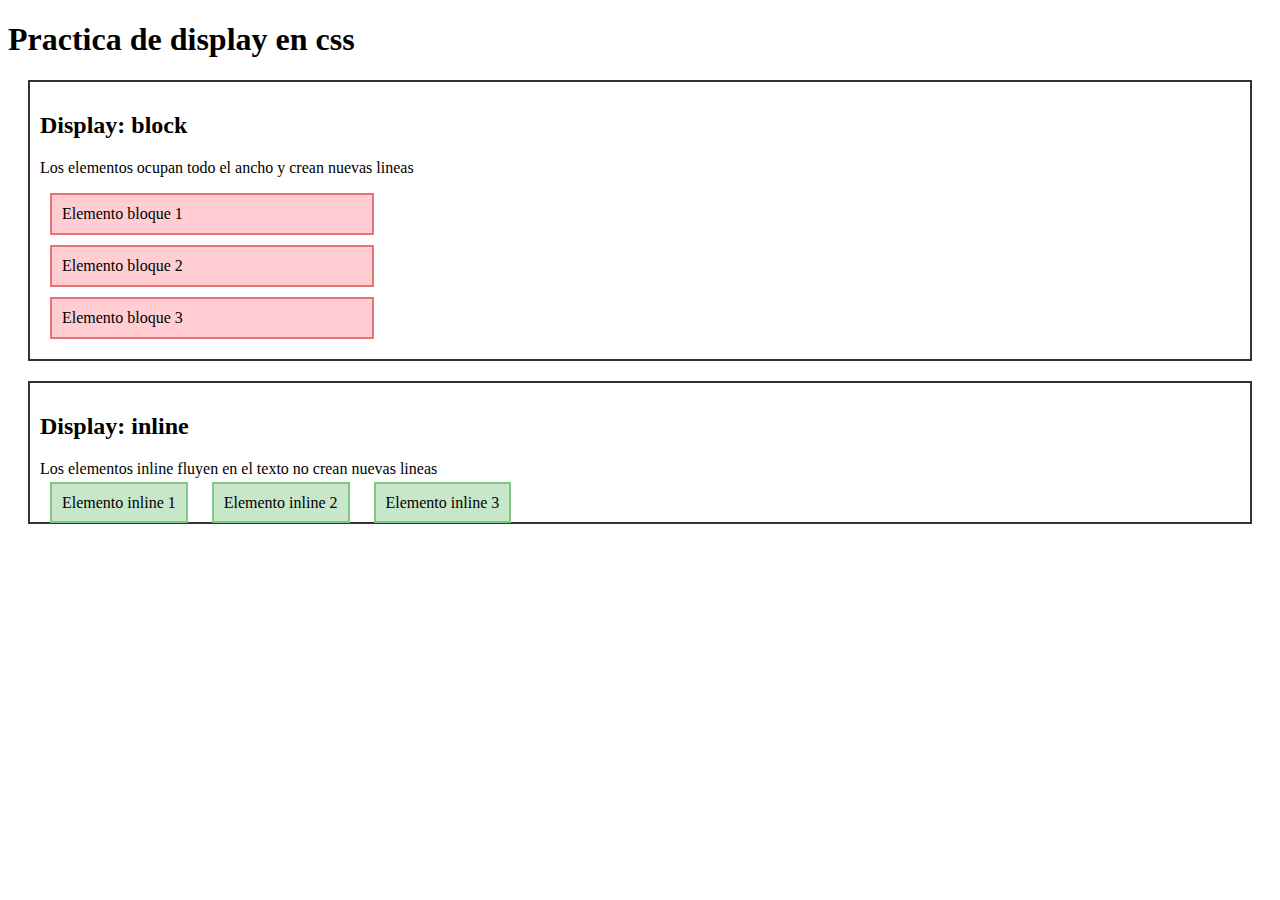
<file: clase1-css.html>
<!DOCTYPE html>
<html lang="en">
<head>
    <meta charset="UTF-8">
    <meta name="viewport" content="width=device-width, initial-scale=1.0">
    <link rel="stylesheet" href="./css/clase1-css.css">
    <title>Practica de display</title>
</head>
<body>
    <h1>Practica de display en css</h1>
    <div class="contenedor">
        <h2>Display: block</h2>
        <p>Los elementos ocupan todo el ancho y crean nuevas lineas</p>
        <div class="bloque">Elemento bloque 1</div>
        <div class="bloque">Elemento bloque 2</div>
        <div class="bloque">Elemento bloque 3</div>
    </div>
    <div class="contenedor">
        <h2>Display: inline</h2>
        <p>Los elementos inline fluyen en el texto no crean nuevas lineas</p>
        <span class="enlinea">Elemento inline 1</span>
        <span class="enlinea">Elemento inline 2</span>
        <span class="enlinea">Elemento inline 3</span>
    </div>
</body>
</html>
</file>
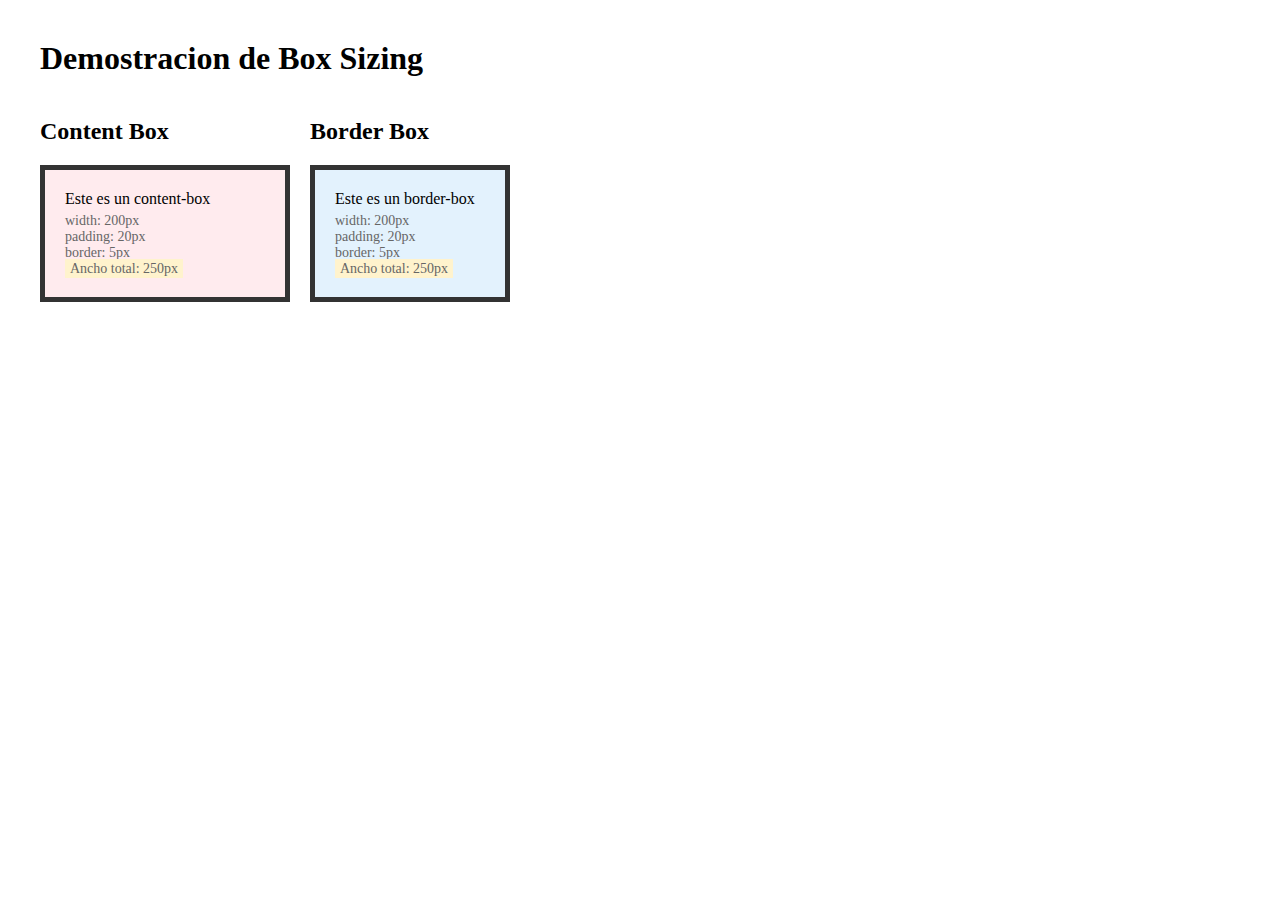
<file: clase2-model-box.html>
<!DOCTYPE html>
<html lang="en">
<head>
    <meta charset="UTF-8">
    <meta name="viewport" content="width=device-width, initial-scale=1.0">
    <title>Box Sizing Demo</title>
    <link rel="stylesheet" href="./css/clase-2-model-box.css">
</head>
<body>
    <h1>Demostracion de Box Sizing</h1>
    <div class="container">
        <div>
            <h2>Content Box</h2>
             <div class="box content-box">
                Este es un content-box
                <div class="medidas">
                     width: 200px<br>
                     padding: 20px<br>
                      border: 5px<br>
                      <span class="resalto">
                        Ancho total: 250px
                    </span>
                </div>
            </div>
        </div>

        <div>
            <h2>Border Box</h2>
             <div class="box border-box">
                Este es un border-box
                <div class="medidas">
                     width: 200px<br>
                     padding: 20px<br>
                      border: 5px<br>
                      <span class="resalto">
                        Ancho total: 250px
                    </span>
                </div>
            </div>
        </div>
    </div>
</body>
</html>
</file>
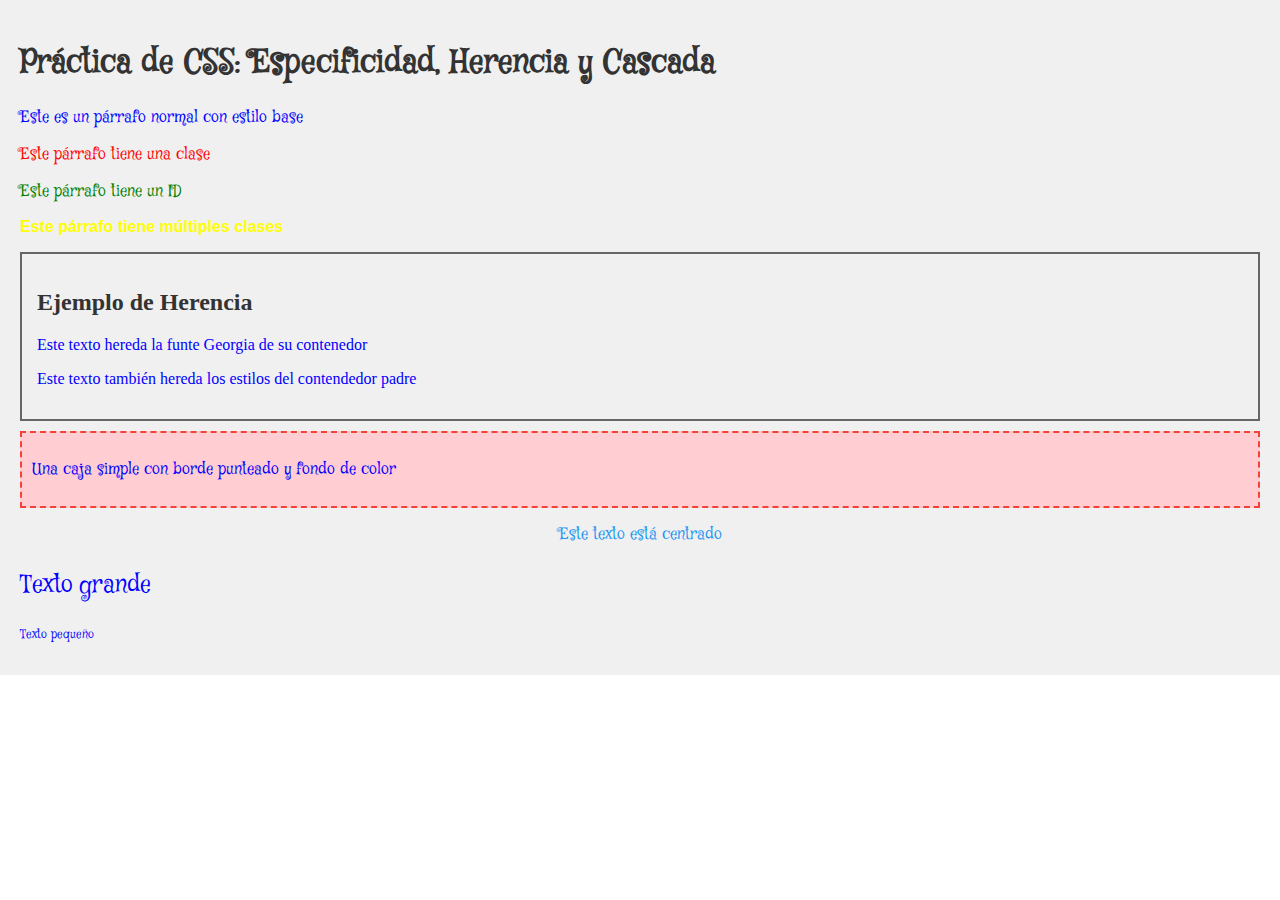
<file: clase3-especificidad.html>
<!DOCTYPE html>
<html lang="en">
<head>
    <meta charset="UTF-8">
    <meta name="viewport" content="width=device-width, initial-scale=1.0">
    <title>Práctica de Especificidad, Herencia y Cascada</title>
    <link rel="stylesheet" href="./css/clase3-especificidad.css">
    <link rel="preconnect" href="https://fonts.googleapis.com">
    <link rel="preconnect" href="https://fonts.gstatic.com" crossorigin>
    <link href="https://fonts.googleapis.com/css2?family=Mystery+Quest&display=swap" rel="stylesheet">
</head>
<body>
    <div class="contenedor">
        <h1>Práctica de CSS: Especificidad, Herencia y Cascada</h1>

        <!-- Ejemplo de especificidad -->
        <p>Este es un párrafo normal con estilo base</p>
        <p class="texto">Este párrafo tiene una clase</p>
        <p id="parrafo-especial">Este párrafo tiene un ID</p>
        <p class="texto destacado" style="color: yellow;">Este párrafo tiene múltiples clases</p>

        <!-- Ejemplo de herencia -->
        <div class="seccion-familiar">
            <h2>Ejemplo de Herencia</h2>
            <p>Este texto hereda la funte Georgia de su contenedor</p>
            <div>
                <p>Este texto también hereda los estilos del contendedor padre</p>
            </div>
        </div>

        <div class="caja-simple">
            <p>Una caja simple con borde punteado y fondo de color</p>
        </div>

        <p class="texto-centrado">Este texto está centrado</p>

        <p class="texto-grande">Texto grande</p>
        <p class="texto-pequeño">Texto pequeño</p>
    </div>
</body>
</html>
</file>
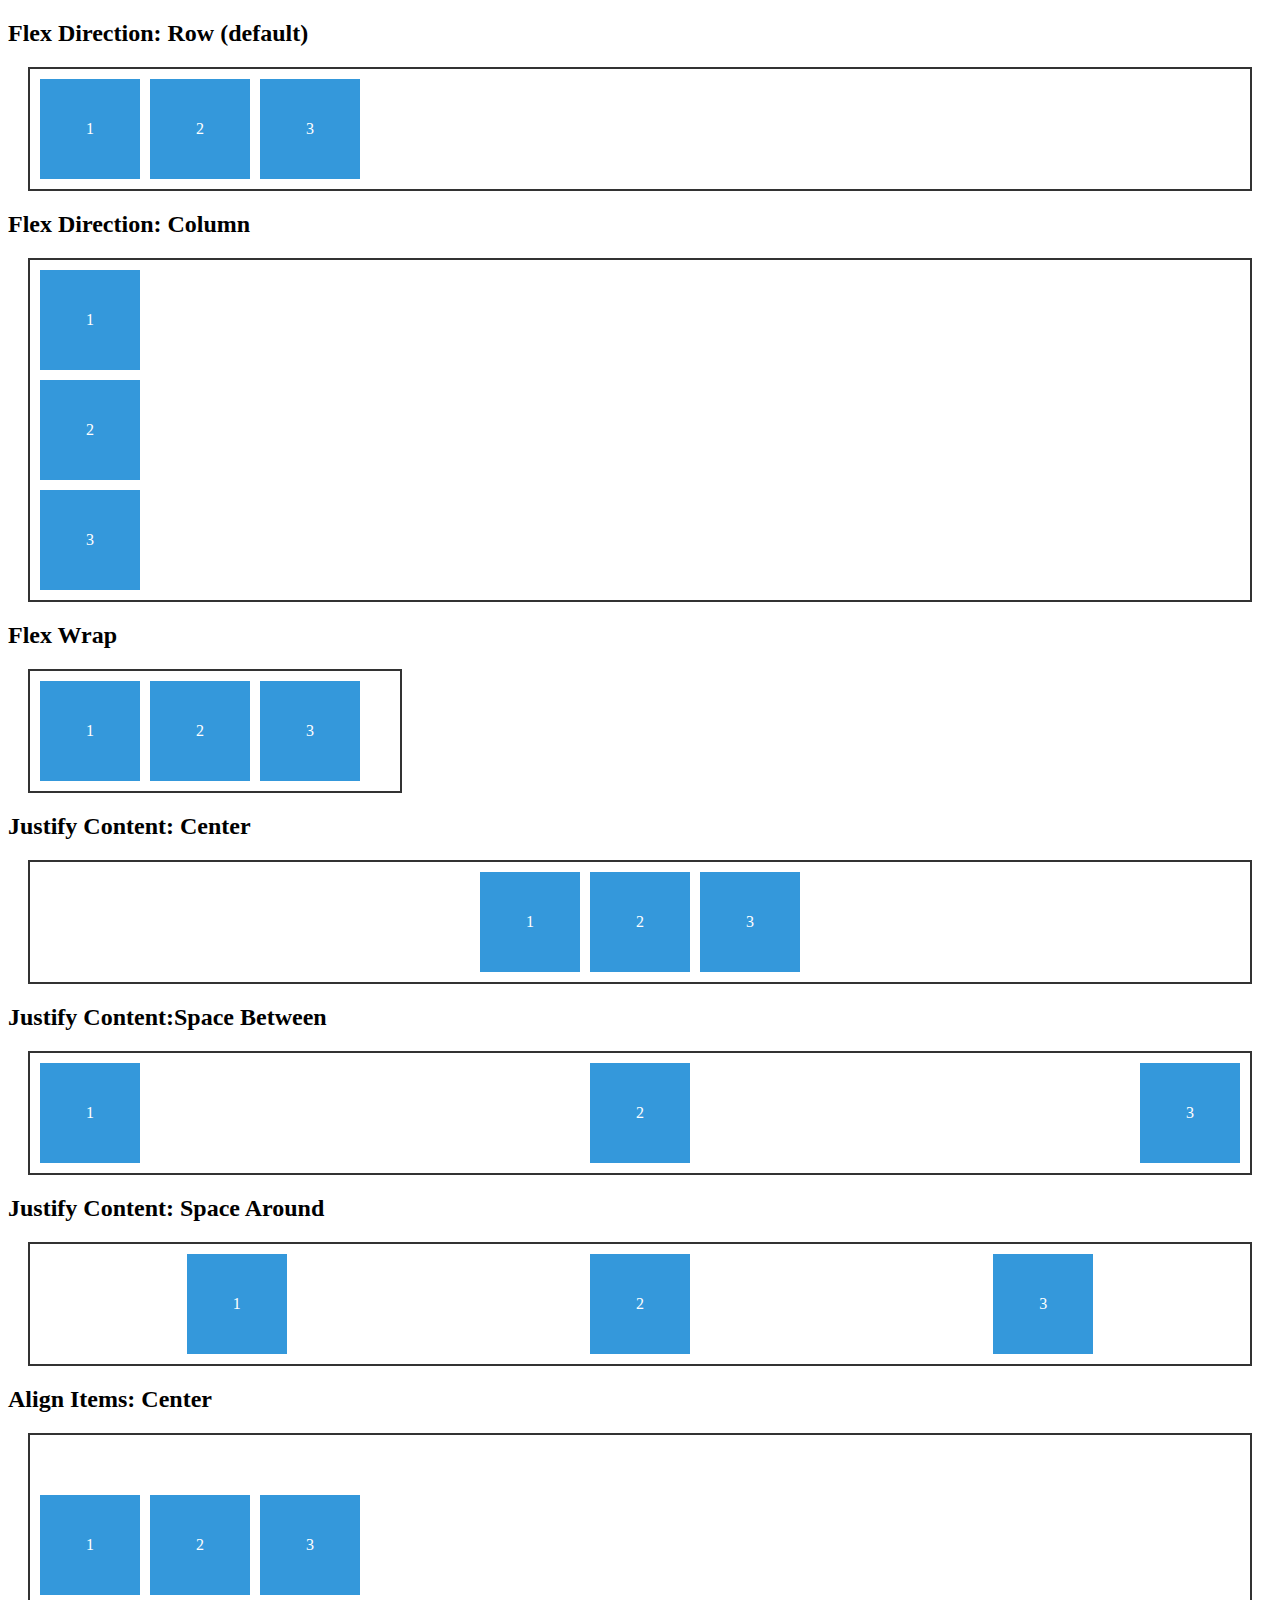
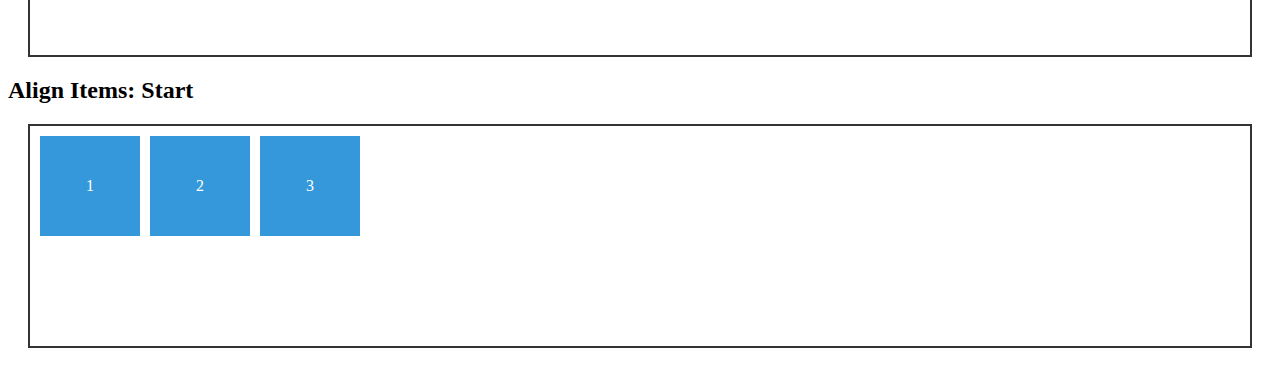
<file: clase4-flexbox.html>
<!DOCTYPE html>
<html lang="en">
<head>
    <meta charset="UTF-8">
    <meta name="viewport" content="width=device-width, initial-scale=1.0">
    <title>Practica de flexbox</title>
    <link rel="stylesheet" href="./css/clase4-flexbox.css">
</head>
<body>
    <h2>Flex Direction: Row (default)</h2>
    <div class="contenedor direction-row">
    <div class="item">1</div>
    <div class="item">2</div>
    <div class="item">3</div></div>
    <h2>Flex Direction: Column</h2>
    <div class="contenedor direction-column">
    <div class="item">1</div>
    <div class="item">2</div>
    <div class="item">3</div></div>
    <h2>Flex Wrap</h2>
    <div class="contenedor wrap">
    <div class="item">1</div>
    <div class="item">2</div>
    <div class="item">3</div></div>
    <h2>Justify Content: Center</h2>
    <div class="contenedor justify-center">
    <div class="item">1</div>
    <div class="item">2</div>
    <div class="item">3</div></div>
    <h2>Justify Content:Space Between</h2>
    <div class="contenedor justify-between">
    <div class="item">1</div>
    <div class="item">2</div>
    <div class="item">3</div></div>
    <h2>Justify Content: Space Around</h2>
    <div class="contenedor justify-around">
    <div class="item">1</div>
    <div class="item">2</div>
    <div class="item">3</div></div>

    <h2>Align Items: Center</h2>
    <div class="contenedor align-center">
    <div class="item">1</div>
    <div class="item">2</div>
    <div class="item">3</div></div>

    <h2>Align Items: Start</h2>
    <div class="contenedor align-start">
    <div class="item">1</div>
    <div class="item">2</div>
    <div class="item">3</div></div>
</body>
</html>
</file>
<file: css/clase1-css.css>
.contenedor{
    margin: 20px;
    padding: 10px;
    border: 2px solid #333;
}
.bloque{
    background-color: #ffcdd2;
    border: 2px solid #e57373;
    margin: 10px;
    padding: 10px;
    width: 300px;
}

.enlinea{
    background-color: #c8e6c9;
    border: 2px solid #81c784;
    margin: 10px;
    padding: 10px;
}
</file>
<file: css/clase-2-model-box.css>
body{
    margin: 40px;
}
.container{
    display: flex;
    gap: 20px;
}
.box{
    width: 200px;
    padding: 20px;
    border: 5px solid #333;
}
.content-box{
    box-sizing: content-box;
    background-color: #ffebee;
}
.border-box{
    box-sizing: border-box;
    background-color: #e3f2fd;
}
.medidas{
    font-size: 14px;
    color: #666;
    margin-top: 5px;
}
.resalto{
    background-color: #fff3cd;
    padding: 2px 5px;

}
</file>
<file: css/clase3-especificidad.css>
body{
    margin: 0;
    color: #333;
    line-height: 1,6;
    font-family: "Mystery Quest", system-ui;
    font-weight: 400;

}
.contenedor{
    background-color: #f0f0f0;
    padding: 20px;
}
p{
    color: blue;
}
.texto{
    color: red;
}
#parrafo-especial{
    color: green;
}
.contenedor .texto.destacado{
    color: purple;
    font-family: Arial, Helvetica, sans-serif;
    font-weight: bold;
}
.seccion-familiar{
    font-family: Georgia, 'Times New Roman', Times, serif;
    border: 2px solid #666;
    padding: 15px;
    
}
.caja-simple {
    background-color: #ffcdd2;
    border: 2px dashed #f44336;
    padding: 10px;
    margin: 10px 0;
}

.texto-centrado {
    text-align: center;
    color: #2196f3;
}


.texto-grande {
    font-size: 24px;
}

.texto-pequeño {
    font-size: 12px;
}
</file>
<file: css/clase4-flexbox.css>
.contenedor{
    display: flex;
    border: 2px solid #333;
    margin: 20px;
    padding: 10px;
    gap: 10px;
}
.item{
    height: 100px;
    width: 100px;
    background-color: #3498db;
    color: white;
    display: flex;
    justify-content: center;
    align-items: center;
}

.direction-row{
    flex-direction: row;
}
.direction-column{
    flex-direction: column;
}
.nowrap{
    flex-wrap: nowrap;
    width: 350px;
}
.wrap{
    flex-wrap: wrap;
    width: 350px;
}
.justify-center{
    justify-content: center;
}
.justify-between{
    justify-content: space-between;
}
.justify-around{
    justify-content: space-around;
}

.align-center{
    align-items: center;
    height: 200px;
}
.align-start{
    align-items: flex-start;
    height: 200px;
}
</file>
